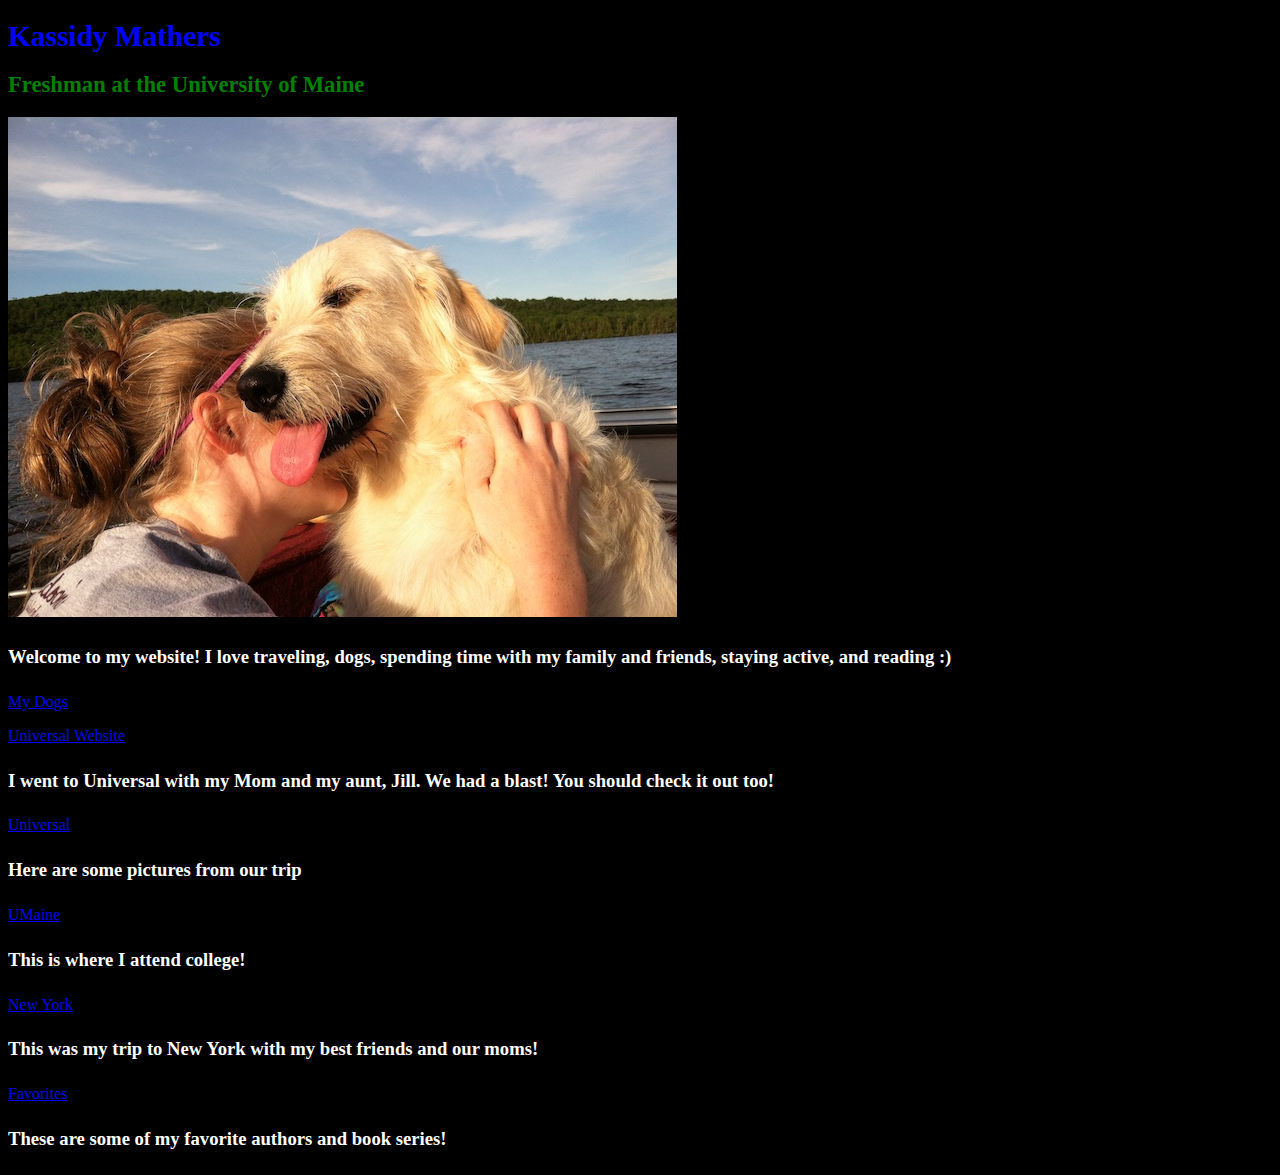
<file: index.html>
<!DOCTYPE html>

<html>

    <head>
        <title>Kassidy Mathers</title>
    </head>

    <body>

    	<h1>Kassidy Mathers</h1>
    	<h2>Freshman at the University of Maine</h2>

<link href="Background.css" rel="stylesheet">    


        <p>
            <IMG SRC="GUS2.jpg">
        </p>

        </p> <h4>Welcome to my website! I love traveling, dogs, spending time with my family and friends, staying active, and reading :)</h4>

        </p> 
       <A HREF="My Dogs.html"> My Dogs</A>


      <p>
       <A HREF="https://www.universalorlando.com/web/en/us"> Universal Website</A> 
       <h4>I went to Universal with my Mom and my aunt, Jill. We had a blast! You should check it out too!</h4>
       <p>
    
        <A HREF="Universal.html"> Universal</A>
        <A>  <h4>Here are some pictures from our trip</h4>
      <p>
       <A HREF="https://umaine.edu/"> UMaine </A> 
       <A> <h4>This is where I attend college!</h4>

      <p> 
      
  </p> <A HREF="NewYork.html"> New York</A> <h4>This was my trip to New York with my best friends and our moms!</h4>

<A HREF="Books.html"> Favorites</A>
   
    <h4>These are some of my favorite authors and book series!</h4>
</file>
<file: Background.css>
body { 	background: black; }

h1 {color: blue; font-size: 22pt;} 

h2 {color: green; font-family: all; font-size: 17pt }

h3 {color: white; font-family: fantasy; font-size: 14pt }

h4 {color: white; font-family: unset; font-size: 14pt }
</file>
